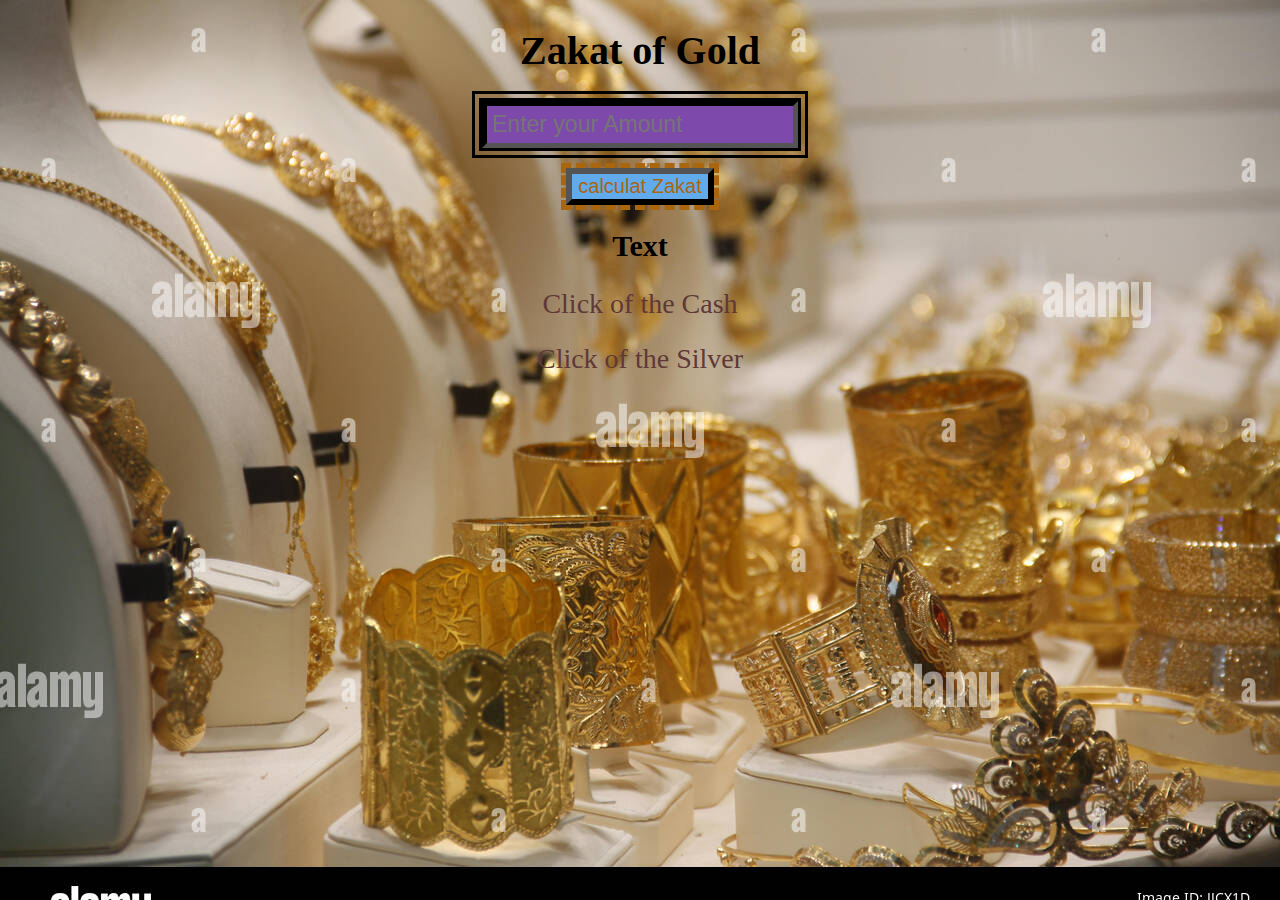
<file: index.html>
<!DOCTYPE html>
<html>
<head>
    <title>zaka Cash</title>
<link rel="stylesheet" href="qw.css">
</head>
<body class="body3">
    <h1>Zakat of Gold</h1>
  <input type="number" id="zakatvalue" placeholder="Enter your Amount" class="ry"><br>
  <button onclick="mygold()">calculat Zakat</button>

<script src="java.js"></script><br>
<h2 id="heading">Text</h2>
<a href="Cash.html">Click of the Cash</a><br><br>
<a href="Silver.html">Click of the Silver </a>

</body>
</html>
</file>
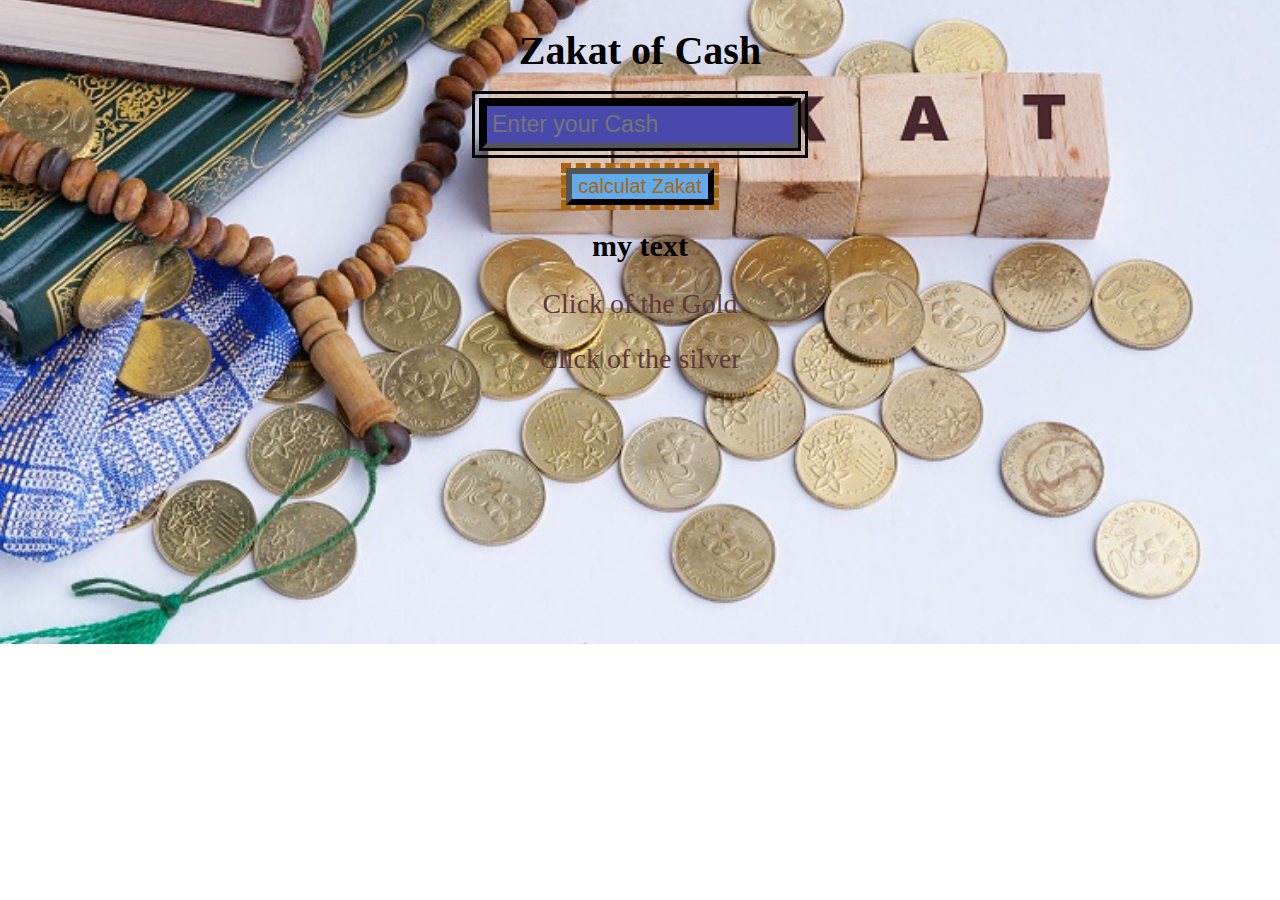
<file: Cash.html>
<!DOCTYPE html>
<html>
<head>
    <title>Zakatcash</title>
    <link rel="stylesheet" href="qw.css">
</head>
<body class="body1">
    <h1>Zakat of Cash</h1>
    <input type="number" id="Cashvalue" placeholder="Enter your Cash" class="ss"><br>
    <button onclick="myCash()">calculat Zakat</button><br>
    <h2 id="gh">my text</h2>
    <script src="java.js"></script>
    <a href="index.html">Click of the Gold</a><br><br>
    <a href="Silver.html">Click of the silver </a>
    
</body>
</html>
</file>
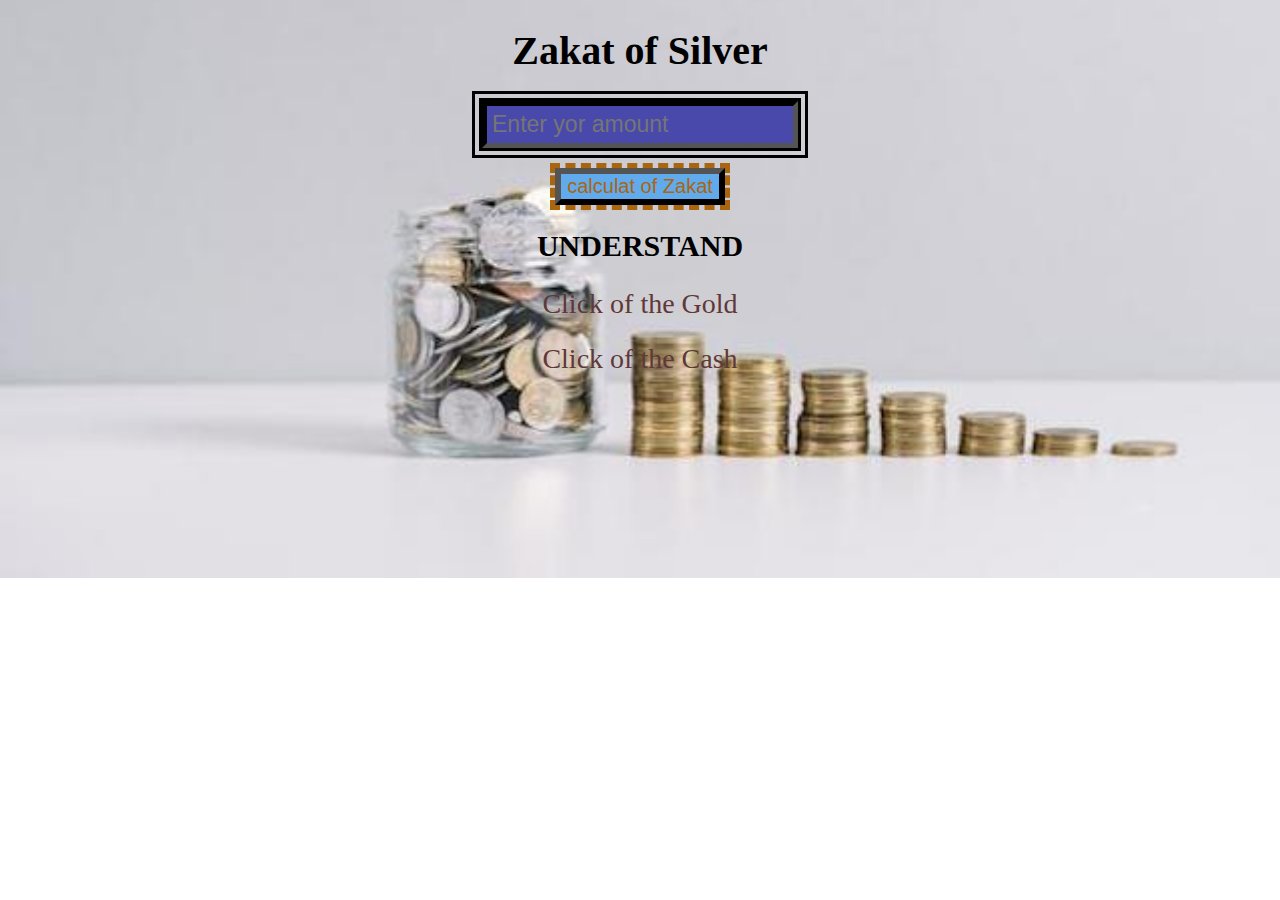
<file: Silver.html>
<!DOCTYPE html>
<html>
<head>
    <title>zakatamount2</title>
    <link rel="stylesheet" href="qw.css">
</head>
<body class="body2">
    <h1>Zakat of Silver</h1>
    <input type="number" id="zakatamount2" placeholder="Enter yor amount" class="ss"><br>
    <button onclick="mySilver()">calculat of Zakat</button><br>
    <h2 id="hh">UNDERSTAND</h2>
    <script src="java.js"></script>
    <a href="index.html">Click of the Gold</a><br><br>
    <a href="Cash.html">Click of the Cash </a>

    
</body>
</html>
</file>
<file: qw.css>
.body1{
text-align: center;
background-image: url(cash.jpg);
background-repeat: no-repeat;
background-position: center;
background-size: cover;
min-height: 400px;
min-width: 400px;
font-size: 20px;}
.body2{
    text-align: center;
    background-image: url(silver.jpg);
    background-position: center;
    background-size: cover;
    min-height: 400px;
    min-width: 400px;
    background-repeat: no-repeat;
    font-size: 20px;}
    .body3{
        text-align: center;
        background-image: url(gold.jpg);
        font-size: 20px;}

button{margin-top: 10px;
color: rgb(170, 101, 15);
border-width: 6px;
background-color: rgb(97, 171, 236);
font-size: 20px;
outline-style: dashed;
outline-width: 5px;
margin-top: 20px;}

.ry{border-color: black;
background-color: rgb(125, 74, 172);
border-width: 5px;
padding: 5px;
font-size: 23px;
outline-style: double;
outline-width: 10px;}

.ss{border-color: black;
    background-color: rgb(73, 73, 172);
    border-width: 5px;
    padding: 5px;
font-size: 23px;
outline-style: double;
outline-width: 10px;}

    a{text-decoration: none;
        color: rgb(95, 56, 56);
        font-size: 28px;
    }
</file>
